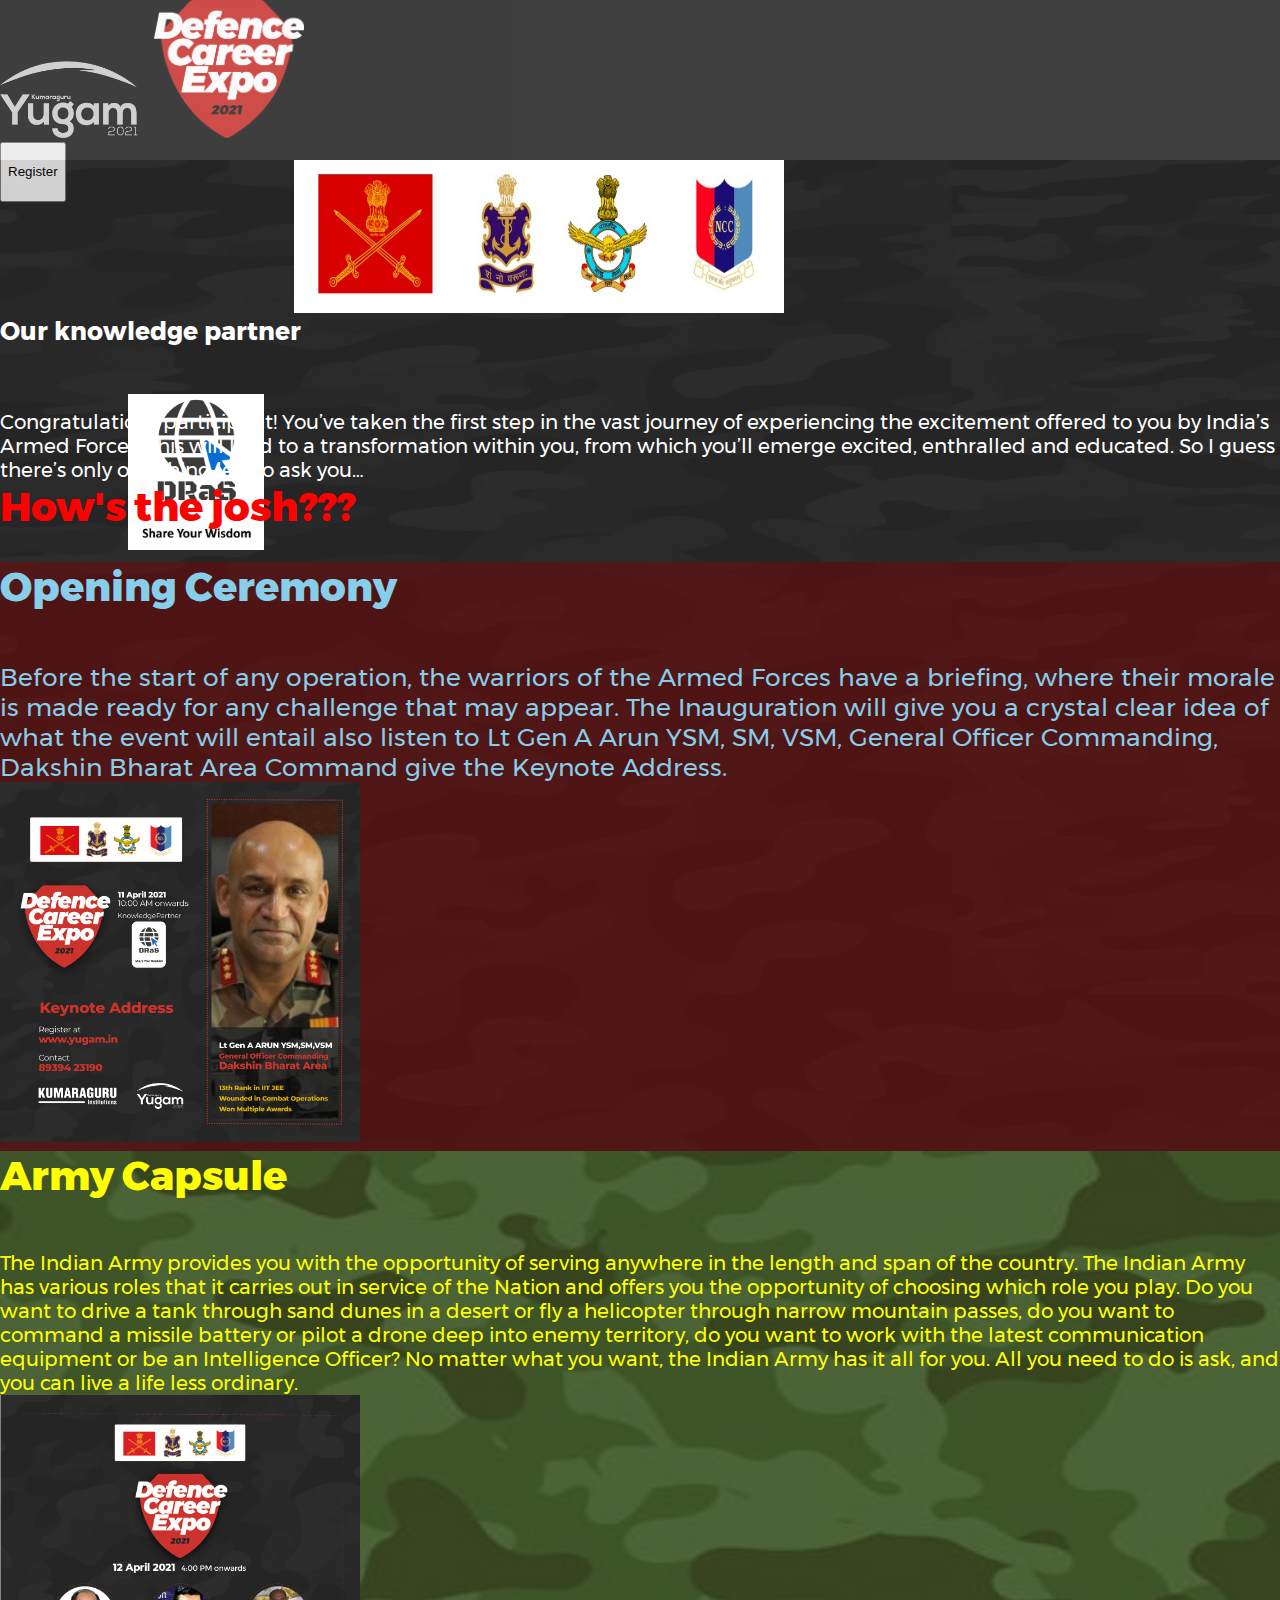
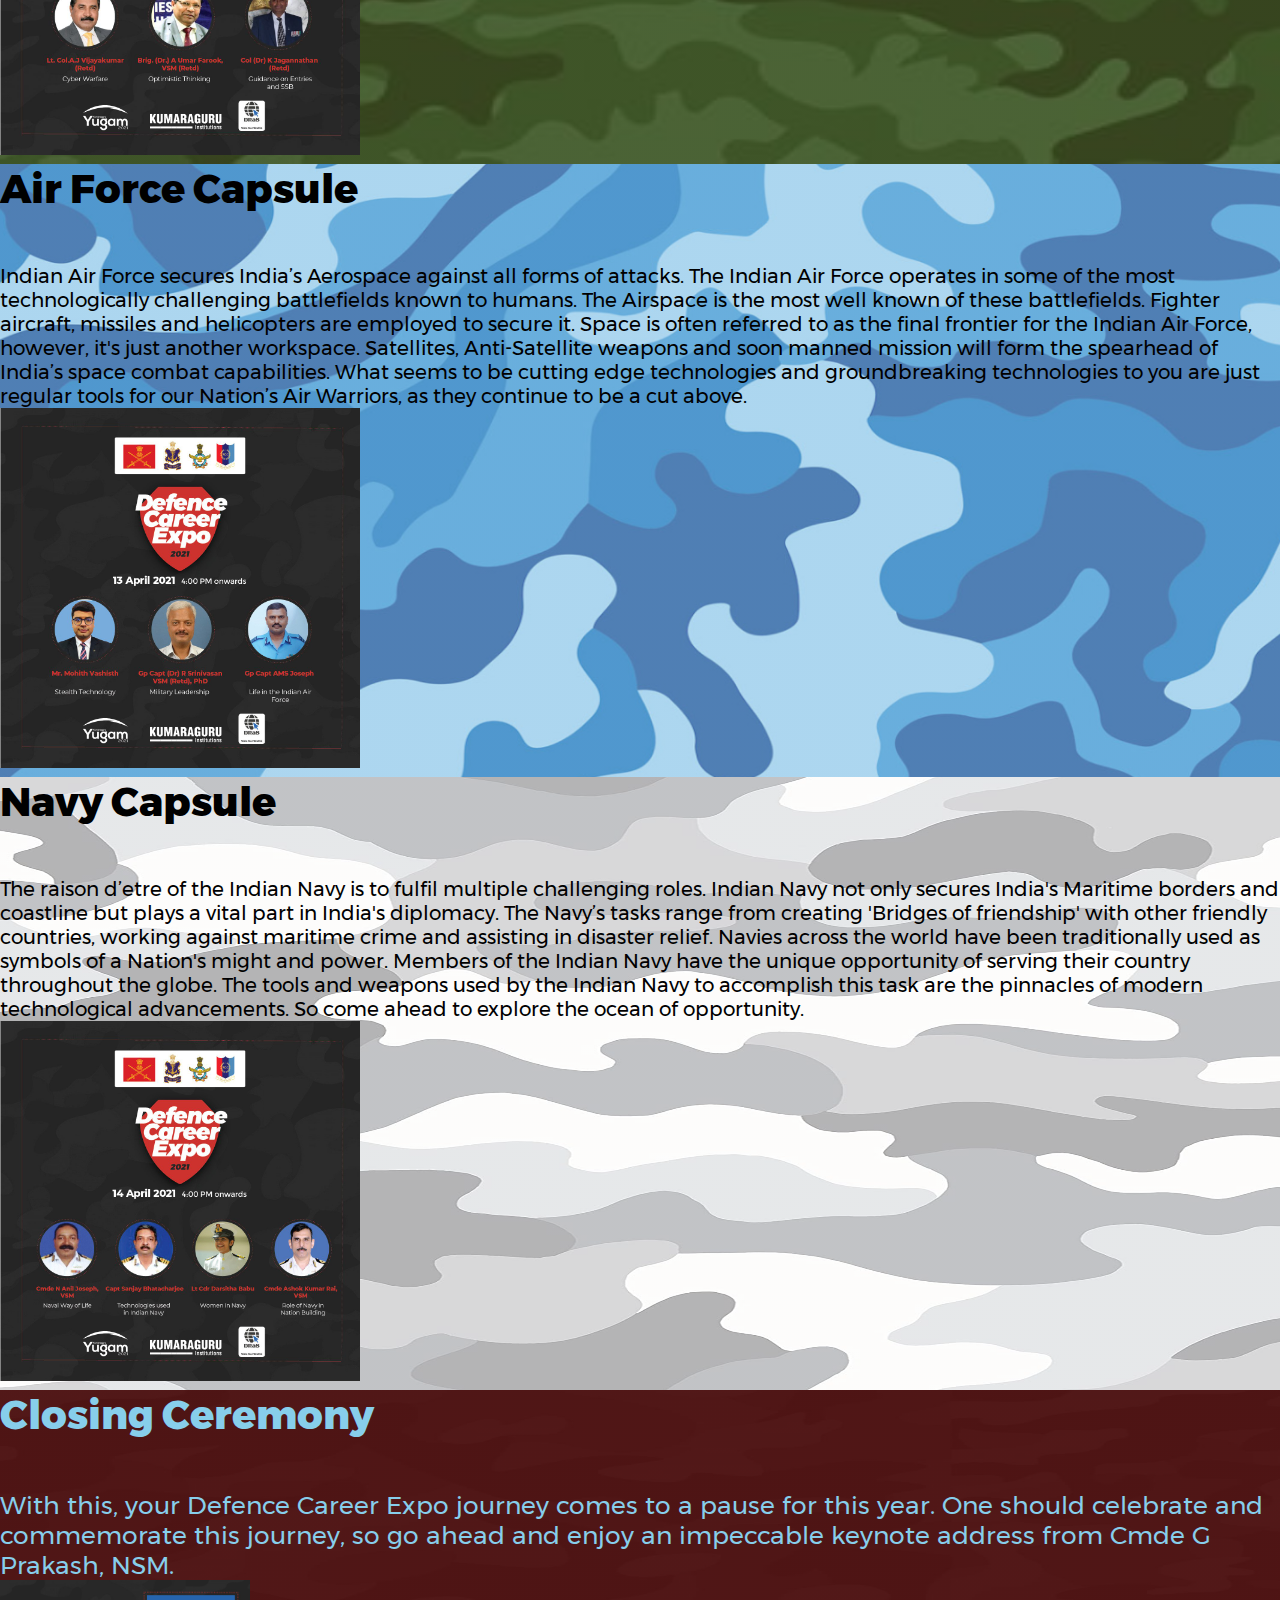
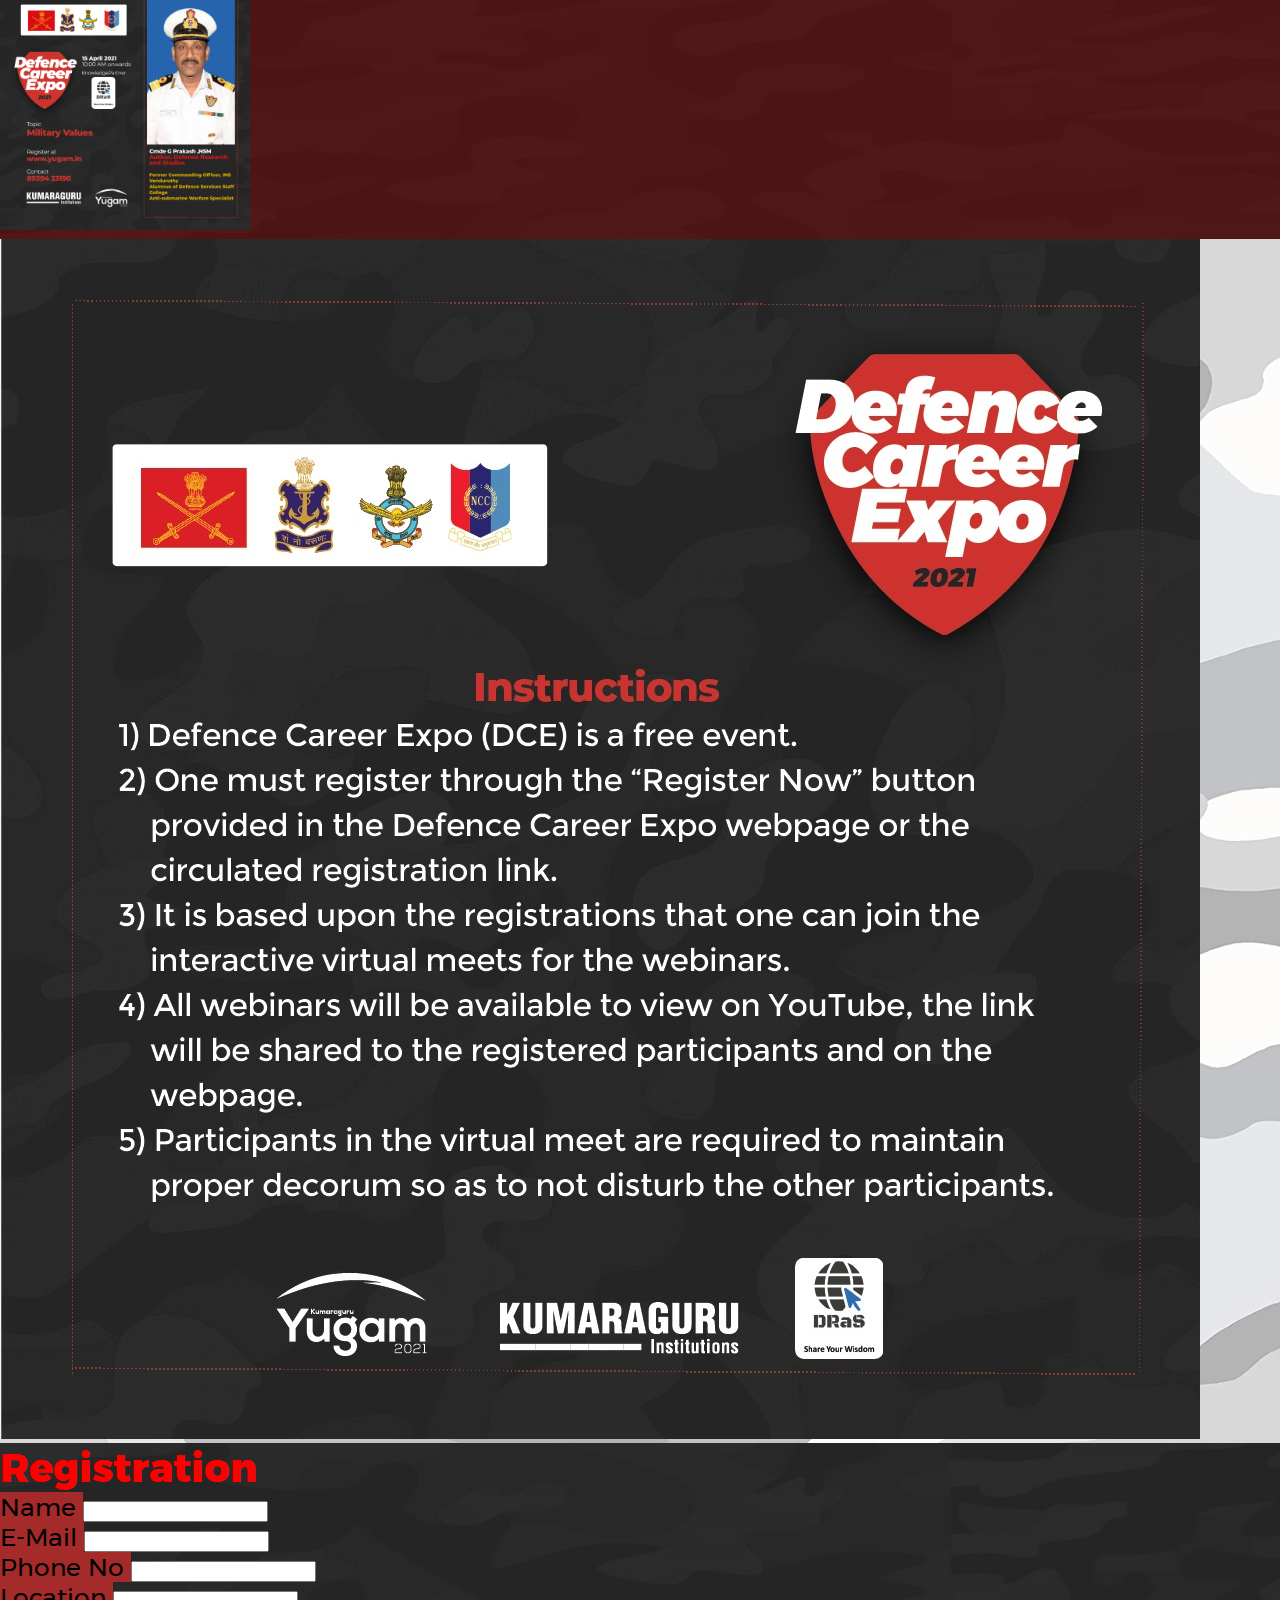
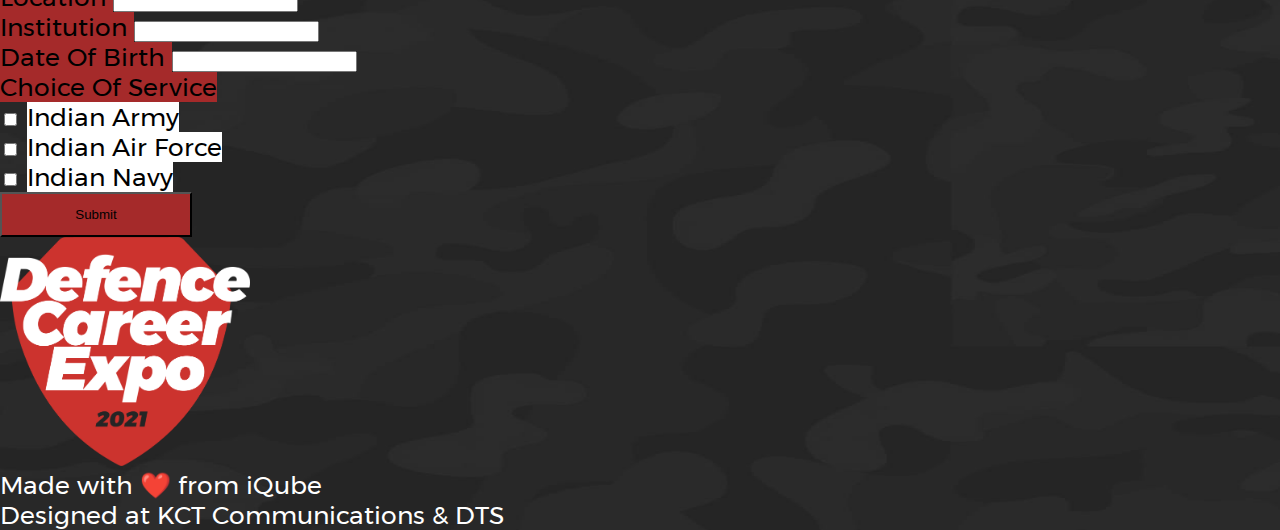
<file: index.html>
<!DOCTYPE html>
<html lang="en">
  <head>
    <link
      rel="stylesheet"
      href="https://stackpath.bootstrapcdn.com/bootstrap/4.1.3/css/bootstrap.min.css"
      integrity="sha384-MCw98/SFnGE8fJT3GXwEOngsV7Zt27NXFoaoApmYm81iuXoPkFOJwJ8ERdknLPMO"
      crossorigin="anonymous"
    />
    <link rel="stylesheet" type="text/css" href="./css/custom.css" />
    <meta charset="UTF-8" />
    <meta http-equiv="X-UA-Compatible" content="IE=edge" />
    <meta name="viewport" content="width=device-width, initial-scale=1.0" />
    <title>DCE 2021</title>
  </head>
  <body>
    <div class="row head pt-3">
      <div class="col-md-8 text-md-left text-center">
        <img src="./img/logo_white.png" class="logo" />

        <img src="./img/DCE Logo.png" class="logo" />
      </div>
      <div class="col-md-4 register text-md-right text-center pt-md-4 pr-md-3">
        <button
          type="button"
          class="btn btn-danger mr-md-5 mt-md-2"
          onclick="toRegister()"
        >
          Register
        </button>
      </div>
    </div>
    <div class="row topic">
      <div class="row logo-group">
        <div class="col-md-8 pt-md-3 first mt-md-5">
          <div class="row logos mt-md-3 pt-md-3"></div>
        </div>
        <div class="col-md-4">
          <div class="row knowledge">
            <div class="col text-lg-left text-center text-bold mt-auto white">
              Our knowledge partner
            </div>
          </div>
          <div class="row">
            <div class="col text-lg-left text-center img-center">
              <img
                src="./img/DRaS LOGO (Knowledge partner).png"
                height="156px"
                width="auto"
              />
            </div>
          </div>
        </div>
      </div>
      <div class="row">
        <div class="col-md-2"></div>
        <div class="col-md-8 text white text-left intro">
          Congratulations participant! You’ve taken the first step in the vast
          journey of experiencing the excitement offered to you by India’s Armed
          Forces. This will lead to a transformation within you, from which
          you’ll emerge excited, enthralled and educated. So I guess there’s
          only one thing left to ask you…
        </div>
        <div class="col-md-2"></div>
      </div>
      <div class="row" style="width: 100%">
        <div class="col text-center text-extrabold red" style="height: 80px">
          How's the josh???
        </div>
      </div>
    </div>
    <div class="row content red-layer">
      <div class="row" style="width: 100%">
        <div class="col text-center text-extrabold blue" style="height: 100px">
          Opening Ceremony
        </div>
      </div>
      <div class="row">
        <div class="col-md-6">
          <div class="row">
            <div class="col-md-1"></div>
            <div class="col-md-10 text-regular text-left blue">
              Before the start of any operation, the warriors of the Armed
              Forces have a briefing, where their morale is made ready for any
              challenge that may appear. The Inauguration will give you a
              crystal clear idea of what the event will entail also listen to Lt
              Gen A Arun YSM, SM, VSM, General Officer Commanding, Dakshin
              Bharat Area Command give the Keynote Address.
            </div>
            <div class="col-md-1"></div>
          </div>
        </div>
        <div class="col-md-6 text-center">
          <img src="./img/keynote.jpeg" height="360px" width="auto" />
        </div>
      </div>
    </div>
    <div class="row content green-layer">
      <div class="row" style="width: 100%">
        <div
          class="col text-center text-extrabold yellow"
          style="height: 100px"
        >
          Army Capsule
        </div>
      </div>
      <div class="row">
        <div class="col-md-6">
          <div class="row">
            <div class="col-md-1"></div>
            <div class="col-md-10 text text-left yellow">
              The Indian Army provides you with the opportunity of serving
              anywhere in the length and span of the country. The Indian Army
              has various roles that it carries out in service of the Nation and
              offers you the opportunity of choosing which role you play. Do you
              want to drive a tank through sand dunes in a desert or fly a
              helicopter through narrow mountain passes, do you want to command
              a missile battery or pilot a drone deep into enemy territory, do
              you want to work with the latest communication equipment or be an
              Intelligence Officer? No matter what you want, the Indian Army has
              it all for you. All you need to do is ask, and you can live a life
              less ordinary.
            </div>
            <div class="col-md-1"></div>
          </div>
        </div>
        <div class="col-md-6 text-center">
          <img src="./img/12april.jpeg" height="360px" width="auto" />
        </div>
      </div>
    </div>
    <div class="row content blue-layer">
      <div class="row" style="width: 100%">
        <div class="col text-center text-extrabold" style="height: 100px">
          Air Force Capsule
        </div>
      </div>
      <div class="row">
        <div class="col-md-6">
          <div class="row">
            <div class="col-md-1"></div>
            <div class="col-md-11 text text-left">
              Indian Air Force secures India’s Aerospace against all forms of
              attacks. The Indian Air Force operates in some of the most
              technologically challenging battlefields known to humans. The
              Airspace is the most well known of these battlefields. Fighter
              aircraft, missiles and helicopters are employed to secure it.
              Space is often referred to as the final frontier for the Indian
              Air Force, however, it's just another workspace. Satellites,
              Anti-Satellite weapons and soon manned mission will form the
              spearhead of India’s space combat capabilities. What seems to be
              cutting edge technologies and groundbreaking technologies to you
              are just regular tools for our Nation’s Air Warriors, as they
              continue to be a cut above.
            </div>
            <div class="col-md-0"></div>
          </div>
        </div>
        <div class="col-md-6 text-center">
          <img
            src="./img/13april.jpeg"
            height="360px"
            width="auto"
            style="opacity: 1"
          />
        </div>
      </div>
    </div>
    <div class="row content white-layer">
      <div class="row" style="width: 100%">
        <div
          class="col text-center text-extrabold"
          style="height: 100px; width: 100%"
        >
          Navy Capsule
        </div>
      </div>
      <div class="row">
        <div class="col-md-6">
          <div class="row">
            <div class="col-md-1"></div>
            <div class="col-md-11 text text-left">
              The raison d’etre of the Indian Navy is to fulfil multiple
              challenging roles. Indian Navy not only secures India's Maritime
              borders and coastline but plays a vital part in India's diplomacy.
              The Navy’s tasks range from creating 'Bridges of friendship' with
              other friendly countries, working against maritime crime and
              assisting in disaster relief. Navies across the world have been
              traditionally used as symbols of a Nation's might and power.
              Members of the Indian Navy have the unique opportunity of serving
              their country throughout the globe. The tools and weapons used by
              the Indian Navy to accomplish this task are the pinnacles of
              modern technological advancements. So come ahead to explore the
              ocean of opportunity.
            </div>
            <div class="col-md-0"></div>
          </div>
        </div>
        <div class="col-md-6 text-center">
          <img src="./img/14april.jpeg" height="360px" width="auto" />
        </div>
      </div>
    </div>
    <div class="row content red-layer">
      <div class="layer">
        <div class="row" style="width: 100%">
          <div
            class="col text-center text-extrabold blue"
            style="height: 100px"
          >
            Closing Ceremony
          </div>
        </div>
        <div class="row">
          <div class="col-md-6">
            <div class="row">
              <div class="col-md-1"></div>
              <div class="col-md-10 text-regular text-left blue">
                With this, your Defence Career Expo journey comes to a pause for
                this year. One should celebrate and commemorate this journey, so
                go ahead and enjoy an impeccable keynote address from Cmde G
                Prakash, NSM.
              </div>
              <div class="col-md-1"></div>
            </div>
          </div>
          <div class="col-md-6 text-center">
            <img src="./img/closing.jpeg" height="250px" width="auto" />
          </div>
        </div>
      </div>
    </div>
    <div class="row white-layer">
      <div class="col text-center pt-3 pb-3">
        <img
          src="./img/instructions.jpeg"
          class="img-fluid"
          alt="Responsive image"
        />
      </div>
    </div>

    <div class="row black-layer Register">
      <div class="row" style="width: 100%">
        <div class="col text-center text-extrabold red">Registration</div>
      </div>
      <div class="row mt-3" style="width: 100%">
        <div class="col-md-6 mx-auto text-regular">
          <form>
            <form class="form-horizontal">
              <div class="form-group">
                <label
                  for="name"
                  class="col-sm-4 control-label"
                  style="background-color: brown"
                >
                  Name
                </label>
                <input type="text" cass="form-control" id="inputname" />
              </div>
              <div class="form-group">
                <label
                  for="email"
                  class="col-sm-4 control-label"
                  style="background-color: brown"
                >
                  E-Mail
                </label>
                <input type="email" cass="form-control" id="inputemail" />
              </div>
              <div class="form-group">
                <label
                  for="phone"
                  class="col-sm-4 control-label"
                  style="background-color: brown"
                >
                  Phone No
                </label>
                <input type="number" cass="form-control" id="inputno" />
              </div>
              <div class="form-group">
                <label
                  for="location"
                  class="col-sm-4 control-label"
                  style="background-color: brown"
                >
                  Location
                </label>
                <input type="text" cass="form-control" id="inputlocation" />
              </div>
              <div class="form-group">
                <label
                  for="institution"
                  class="col-sm-4 control-label"
                  style="background-color: brown"
                >
                  Institution
                </label>
                <input type="text" cass="form-control" id="inputinstitution" />
              </div>
              <div class="form-group">
                <label
                  for="dob"
                  class="col-sm-4 control-label"
                  style="background-color: brown"
                >
                  Date Of Birth
                </label>
                <input type="text" cass="form-control" id="inputdob" />
              </div>
              <div class="form-group">
                <label
                  for="service"
                  class="col-sm-4 control-label"
                  style="background-color: brown"
                >
                  Choice Of Service </label
                ><br />
                <div class="form-check form-check-inline">
                  <input
                    class="form-check-input"
                    type="checkbox"
                    id="service1"
                    value="option1"
                  />
                  <label class="form-check-label" for="army">Indian Army</label>
                </div>
                <div class="form-check form-check-inline">
                  <input
                    class="form-check-input"
                    type="checkbox"
                    id="service2"
                    value="option2"
                  />
                  <label class="form-check-label" for="airforce"
                    >Indian Air Force</label
                  >
                </div>
                <div class="form-check form-check-inline">
                  <input
                    class="form-check-input"
                    type="checkbox"
                    id="service3"
                    value="option3"
                  />
                  <label class="form-check-label" for="navy">Indian Navy</label>
                </div>
                <div class="col mx-auto text-center">
                  <button type="submit" class="btn btn-primary m-2 submit">
                    Submit
                  </button>
                </div>
              </div>
            </form>
          </form>
        </div>
      </div>
      <div class="row" style="width: 100%">
        <div class="col mt-3 text-center">
          <img src="img/DCE Logo.png" width="250px" height="auto" />
        </div>
      </div>
      <div class="row" style="width: 100%">
        <div class="col mt-3 text-center text-regular white mb-4">
          Made with ❤️ from iQube
          <br />
          Designed at KCT Communications & DTS
        </div>
      </div>
    </div>

    <script
      src="https://code.jquery.com/jquery-3.3.1.slim.min.js"
      integrity="sha384-q8i/X+965DzO0rT7abK41JStQIAqVgRVzpbzo5smXKp4YfRvH+8abtTE1Pi6jizo"
      crossorigin="anonymous"
    ></script>
    <script
      src="https://cdnjs.cloudflare.com/ajax/libs/popper.js/1.14.3/umd/popper.min.js"
      integrity="sha384-ZMP7rVo3mIykV+2+9J3UJ46jBk0WLaUAdn689aCwoqbBJiSnjAK/l8WvCWPIPm49"
      crossorigin="anonymous"
    ></script>
    <script
      src="https://stackpath.bootstrapcdn.com/bootstrap/4.1.3/js/bootstrap.min.js"
      integrity="sha384-ChfqqxuZUCnJSK3+MXmPNIyE6ZbWh2IMqE241rYiqJxyMiZ6OW/JmZQ5stwEULTy"
      crossorigin="anonymous"
    ></script>
  </body>
  <script>
    function toRegister() {
      $(".Register").get(0).scrollIntoView();
    }
  </script>
</html>
</file>
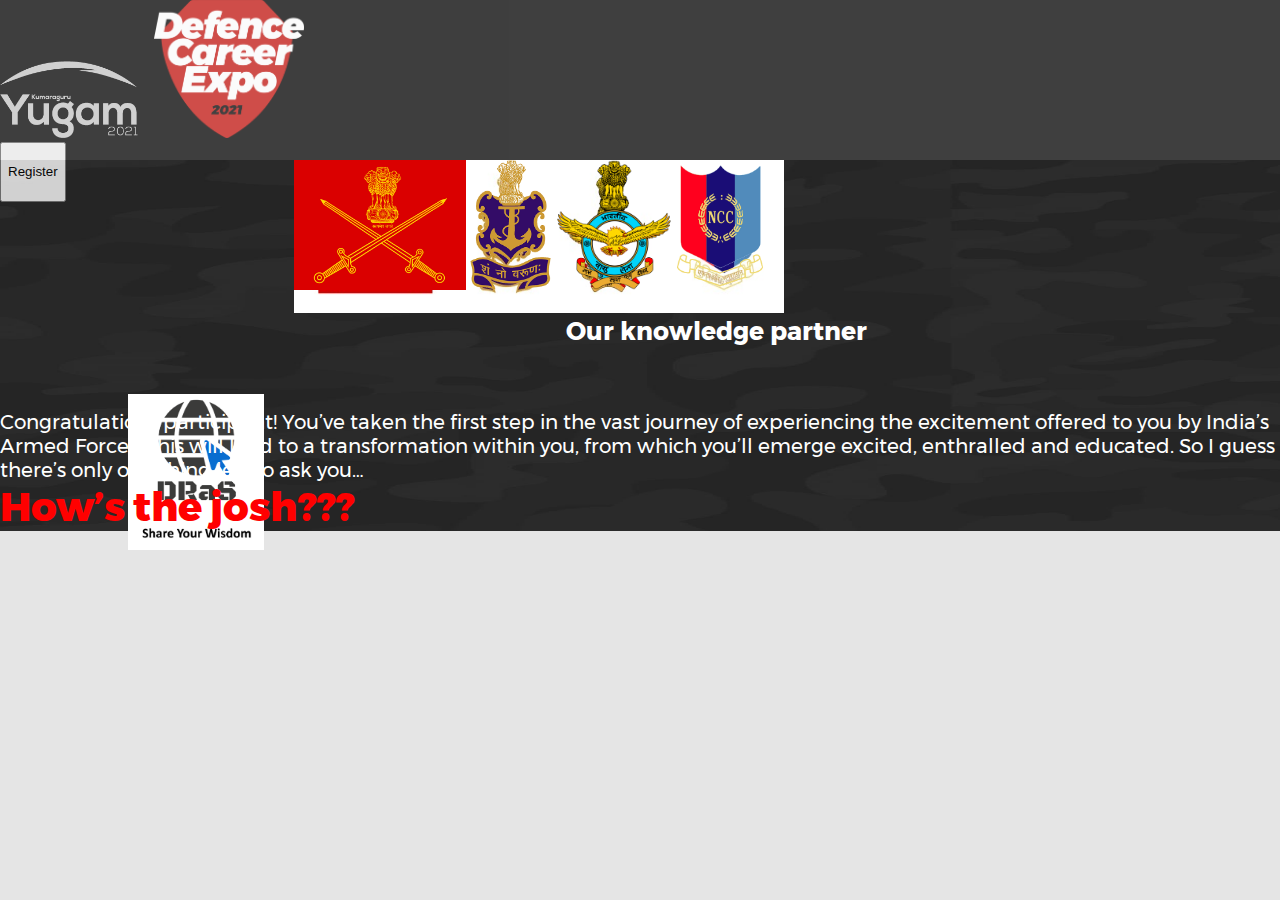
<file: template/defence.html>
<!DOCTYPE html>
<html lang="en">
  <head>
    <link
      rel="stylesheet"
      href="https://stackpath.bootstrapcdn.com/bootstrap/4.1.3/css/bootstrap.min.css"
      integrity="sha384-MCw98/SFnGE8fJT3GXwEOngsV7Zt27NXFoaoApmYm81iuXoPkFOJwJ8ERdknLPMO"
      crossorigin="anonymous"
    />
    <link rel="stylesheet" type="text/css" href=".././css/custom.css" />
    <meta charset="UTF-8" />
    <meta http-equiv="X-UA-Compatible" content="IE=edge" />
    <meta name="viewport" content="width=device-width, initial-scale=1.0" />
    <title>DCE 2021</title>
  </head>
  <body>
    <div class="row head">
      <div class="col-md-8 text-md-left text-center">
        <img src="../img/logo_white.png" class="logo" />

        <img src="../img/DCE Logo.png" class="logo" />
      </div>
      <div class="col-md-4 register text-md-right text-center pt-md-5 pr-md-3">
        <button type="button" class="btn btn-danger mr-md-5">Register</button>
      </div>
    </div>
    <div class="row topic">
      <div class="row logo-group">
        <div class="col-md-8 pt-md-3 first mt-md-5">
          <div class="row logos mt-md-3 pt-md-3 pl-md-3">
            <img
              src=".././img/1200px-ADGPI_Indian_Army.svg.png"
              height="130px"
              width="auto"
            />
            <img
              src="../img/Indian_Navy_logo.png"
              height="130px"
              width="auto"
            />
            <img
              src=".././img/Badge_of_the_Indian_Air_Force.png"
              height="130px"
              width="auto"
            />
            <img src=".././img/Emblem of NCC.png" height="130px" width="auto" />
          </div>
        </div>
        <div class="col-md-4">
          <div
            class="row text-align-center text-bold pt-md-5 white"
            style="height: 78px; width: auto"
          >
            Our knowledge partner
          </div>
          <div class="row img-center">
            <img
              src="../img/DRaS LOGO (Knowledge partner).png"
              height="156px"
              width="auto"
            />
          </div>
        </div>
      </div>
      <div class="row">
        <div class="col-md-2"></div>
        <div class="col-md-8 text white">
          Congratulations participant! You’ve taken the first step in the vast
          journey of experiencing the excitement offered to you by India’s Armed
          Forces. This will lead to a transformation within you, from which
          you’ll emerge excited, enthralled and educated. So I guess there’s
          only one thing left to ask you…
        </div>
        <div class="col-md-2"></div>
      </div>
      <div class="row" style="width: 100%">
        <div class="col-md-4"></div>
        <div class="col-md-4 red text-extrabold">How’s the josh???</div>
        <div class="col-md-4"></div>
      </div>
    </div>

    <script
      src="https://code.jquery.com/jquery-3.3.1.slim.min.js"
      integrity="sha384-q8i/X+965DzO0rT7abK41JStQIAqVgRVzpbzo5smXKp4YfRvH+8abtTE1Pi6jizo"
      crossorigin="anonymous"
    ></script>
    <script
      src="https://cdnjs.cloudflare.com/ajax/libs/popper.js/1.14.3/umd/popper.min.js"
      integrity="sha384-ZMP7rVo3mIykV+2+9J3UJ46jBk0WLaUAdn689aCwoqbBJiSnjAK/l8WvCWPIPm49"
      crossorigin="anonymous"
    ></script>
    <script
      src="https://stackpath.bootstrapcdn.com/bootstrap/4.1.3/js/bootstrap.min.js"
      integrity="sha384-ChfqqxuZUCnJSK3+MXmPNIyE6ZbWh2IMqE241rYiqJxyMiZ6OW/JmZQ5stwEULTy"
      crossorigin="anonymous"
    ></script>
  </body>
</html>
</file>
<file: css/custom.css>
@font-face {
  font-family: "Montserrat-Bold";
  src: URL("./font/Montserrat-Bold.ttf") format("truetype");
}

@font-face {
  font-family: "Montserrat-ExtraBold";
  src: URL("./font/Montserrat-ExtraBold.ttf") format("truetype");
}

@font-face {
  font-family: "Montserrat-Regular";
  src: URL("./font/Montserrat-Regular.ttf") format("truetype");
}

body {
  background-color: #e5e5e5;
  min-width: 100%;
  margin: 0;
  padding: 0;
  overflow-x: hidden;
}

.row {
  margin-left: 0px;
  margin-right: 0px;
}
.head {
  height: 160px;
  background-color: #222222;
  opacity: 85%;
}
.logo {
  height: auto;
  width: 150px;
}

.register {
  vertical-align: middle;
}
.topic {
  background-image: url("../img/topic.jpeg");
  background-repeat: no-repeat;
  background-size: 100% 100%;
}
.logo-group {
  width: 100%;
  height: 250px;
}

.knowledge {
  height: 78px;
  width: auto;
}
.logo-group .first {
  padding-left: 23vw;
}
.logos {
  background-image: url("../img/logos.jpeg");
  height: 156px;
  width: 500px;
  background-size: 98% 98%;
  background-repeat: no-repeat;
}
.btn-danger {
  height: 60px;
}
.white {
  color: white;
}
.align-items-baseline {
  vertical-align: middle;
}

.text-align-center {
  text-align: center;
}
.text-align-center::before {
  content: "";
  margin-left: calc(100% - 88%);
}
.img-center {
}
.img-center::before {
  content: "";
  margin-left: calc(100% - 90%);
}
.red {
  color: red;
}

.yellow {
  color: yellow;
}

.text {
  font-family: "Montserrat-Regular", sans-serif;
  font-size: 20px;
}

.text-bold {
  font-family: "Montserrat-Bold", sans-serif;
  font-size: 25px;
}

.text-extrabold {
  font-family: "Montserrat-ExtraBold", sans-serif;
  font-size: 40px;
}

.text-regular {
  font-family: "Montserrat-Regular", sans-serif;
  font-size: 25px;
}

.content {
  padding-bottom: 5px;
}

.layer {
  width: 100%;
  height: 100%;
}

.red-layer {
  background: linear-gradient(rgba(128, 0, 0, 0.45), rgba(128, 0, 0, 0.45)),
    url("../img/topic.jpeg");
  background-repeat: no-repeat;
  background-size: 100% 100%;
}
.black-layer {
  background-repeat: no-repeat;
  background-size: 100% 100%;
  background-image: url("../img/topic.jpeg");
}
.green-layer {
  background: linear-gradient(
      rgba(112, 130, 56, 0.45),
      rgba(112, 130, 56, 0.45)
    ),
    url("../img/green_back.jpg");
  background-repeat: no-repeat;
  background-size: 100% 100%;
}

.blue-layer {
  background: linear-gradient(
      rgba(135, 206, 235, 0.45),
      rgba(135, 206, 235, 0.45)
    ),
    url("../img/blue_back.png");
  background-repeat: no-repeat;
  background-size: 100% 100%;
}

.white-layer {
  background: linear-gradient(
      rgba(255, 255, 255, 0.45),
      rgba(255, 255, 255, 0.45)
    ),
    url("../img/white_back.jpg");
  background-repeat: no-repeat;
  background-size: 100% 100%;
}

.blue {
  color: #87ceeb;
  opacity: 100%;
}
.form-check-label {
  background-color: white;
  padding: 1 1 1 1;
}

.submit {
  background-color: brown;
  width: 15vw;
  height: 5vh;
}
@media only screen and (max-width: 600px) {
  .row {
    margin-left: 0;
    margin-right: 0;
  }
  .head {
    height: 170px;
  }

  .logo {
    width: 90px;
  }
  .logos {
    width: 100%;
    height: 250px;
    margin-right: 0px;
  }
  .logo-group .first {
    padding-left: 5px;
    padding-right: 0px;
    margin-right: 0px;
    margin-bottom: 5px;
    margin-top: 5px;
  }
  .submit {
    width: 20vw;
  }
  .logos {
    background-image: url("../img/logos_phone.jpeg");
    background-size: 98% 98%;
    background-repeat: no-repeat;
  }
  .intro {
    margin-top: 250px;
  }
  .knowledge {
    height: auto;
  }
}
</file>
